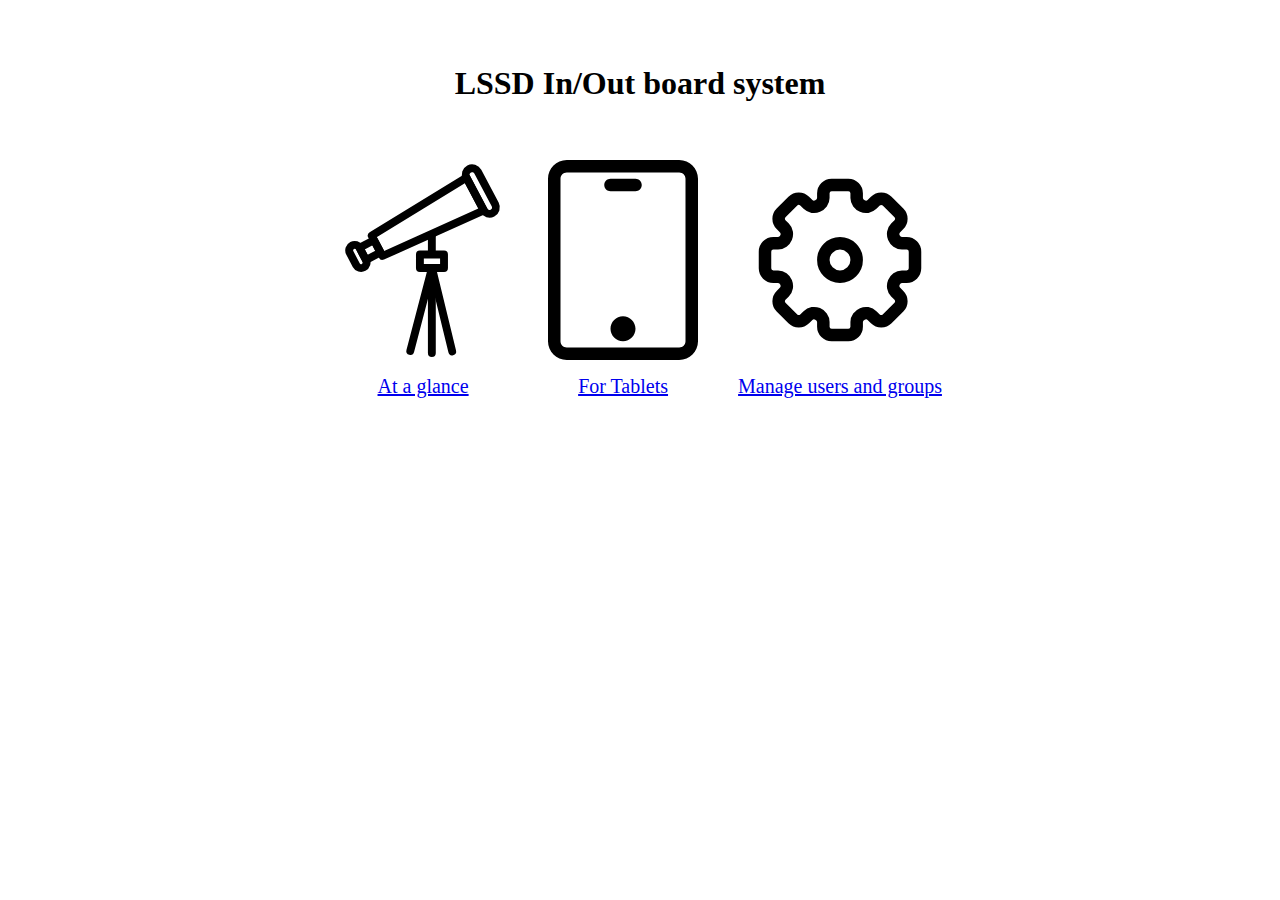
<file: Frontend/wwwroot/index.html>
<meta charset="utf-8"/>
<html>
	<head>
		<!-- Tell Safari that this is an App, not a website -->
    	<meta name="apple-mobile-web-app-capable" content="yes">
    	<meta name="viewport" content="user-scalable=1.0,initial-scale=1.0,minimum-scale=1.0,maximum-scale=1.0">
    	<meta name="format-detection" content="telephone=no">
    	<meta name="apple-mobile-web-app-status-bar-style" content="black" />

        <!-- Prevent caching -->
        <meta http-equiv="cache-control" content="max-age=0" />
        <meta http-equiv="cache-control" content="no-cache" />
        <meta http-equiv="expires" content="0" />
        <meta http-equiv="expires" content="Tue, 01 Jan 1980 1:00:00 GMT" />
        <meta http-equiv="pragma" content="no-cache" />

    	<link rel="stylesheet" href="https://use.fontawesome.com/releases/v5.7.2/css/all.css" integrity="sha384-fnmOCqbTlWIlj8LyTjo7mOUStjsKC4pOpQbqyi7RrhN7udi9RwhKkMHpvLbHG9Sr" crossorigin="anonymous">
    	<link href="CSS/main.css" rel="stylesheet" />
    	<script src="JS/jquery-3.7.1.min.js"></script>
    	<script src="JS/AppleLinkFix.js"></script>
        <script src="JS/js.cookie.js"></script>
    	<script src="JS/LSSDInOutAPI.js"></script>
        <script src="JS/ipad_inout_functions.js"></script>
    	<script src="JS/ipad_autostart.js"></script>

	</head>
	<body>
		<br/><br/>
		<div style="display: flex; flex-wrap: wrap; justify-content: center;">
			<H1>LSSD In/Out board system</H1>
		</div>
		<br/><br/>
		<div style="display: flex; flex-wrap: wrap; justify-content: center;">
				
			<div class="main_menu_tile">
					<img class="main_menu_icon" src="img/human.svg">
					<a class="main_menu_button" href="human/index.html">At a glance</a>
				</div>

				<div class="main_menu_tile">
					<img class="main_menu_icon" src="img/tablet.svg">
					<a class="main_menu_button" href="tablet/index.html">For Tablets</a>
				</div>

				<!--
				<div class="main_menu_tile">
					<img class="main_menu_icon" src="img/my.svg">
					<a class="main_menu_button" href="updater/index.html">Update my status</a>
				</div>				
				-->
				
				<div class="main_menu_tile">
					<img class="main_menu_icon" src="img/settings.svg">
					<a class="main_menu_button" href="user_manager/index.html">Manage users and groups</a>
				</div>
		</div>
	</body>
</html>
</file>
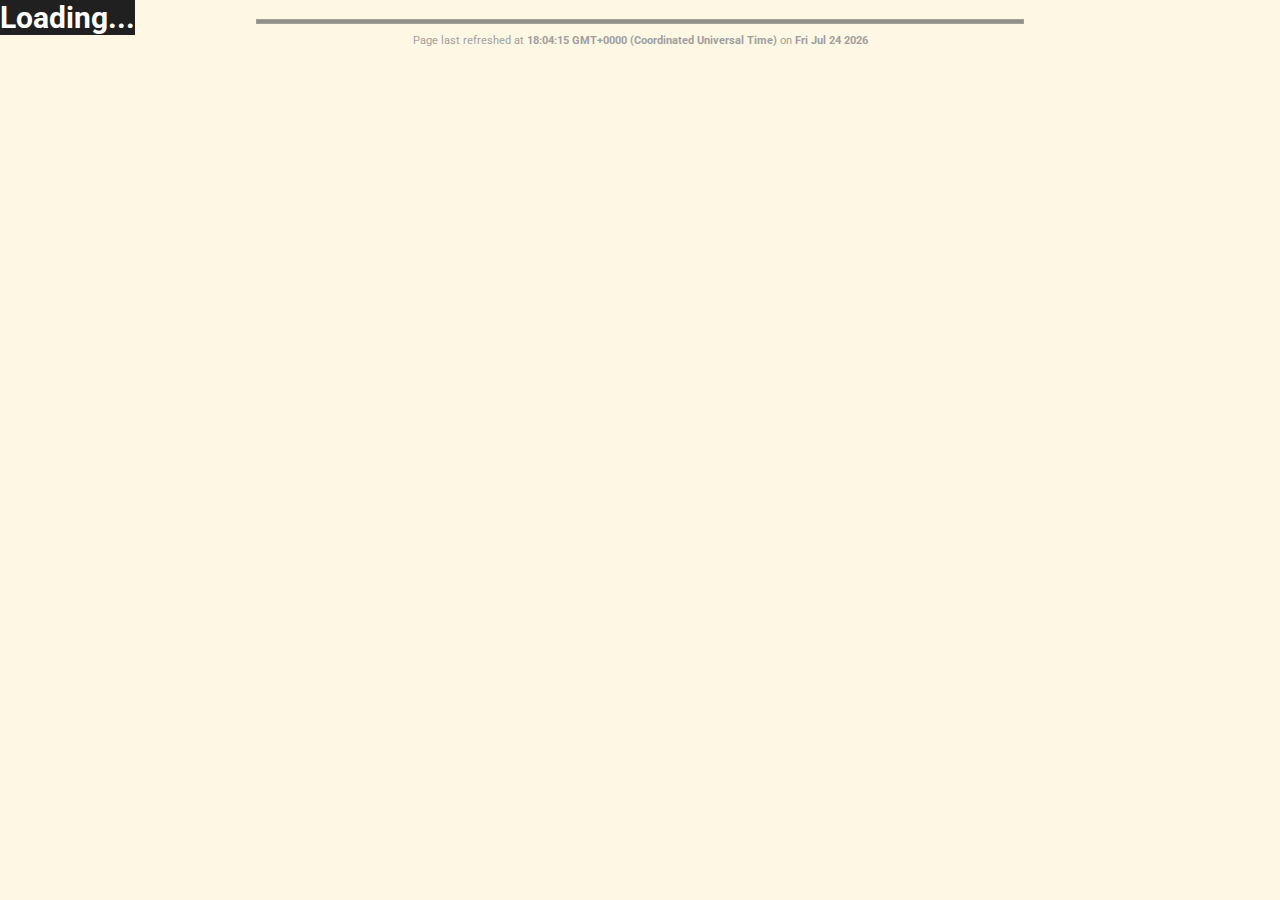
<file: Frontend/wwwroot/tablet/index.html>
<meta charset="utf-8"/>
<html>
	<head>
		<!-- Tell Safari that this is an App, not a website -->
    	<meta name="apple-mobile-web-app-capable" content="yes">
    	<meta name="viewport" content="user-scalable=1.0,initial-scale=1.0,minimum-scale=1.0,maximum-scale=1.0">
    	<meta name="format-detection" content="telephone=no">
    	<meta name="apple-mobile-web-app-status-bar-style" content="black" />

        <!-- Prevent caching -->
        <meta http-equiv="cache-control" content="max-age=0" />
        <meta http-equiv="cache-control" content="no-cache" />
        <meta http-equiv="expires" content="0" />
        <meta http-equiv="expires" content="Tue, 01 Jan 1980 1:00:00 GMT" />
        <meta http-equiv="pragma" content="no-cache" />

    	<link rel="stylesheet" href="https://use.fontawesome.com/releases/v5.7.2/css/all.css" integrity="sha384-fnmOCqbTlWIlj8LyTjo7mOUStjsKC4pOpQbqyi7RrhN7udi9RwhKkMHpvLbHG9Sr" crossorigin="anonymous">
    	
    	<script src="../JS/jquery-3.7.1.min.js"></script>
    	<script src="../JS/AppleLinkFix.js"></script>
        <script src="../JS/js.cookie.js"></script>
    	<script src="../JS/LSSDInOutAPI.js"></script>

        <script src="inout_tablet_functions.js"></script>
    	<script src="autostart.js"></script>
		<link href="tablet.css" rel="stylesheet" />

	</head>
	<body>
		<div class="ipad_sized_page_container">
			<div id="watchdog_reload_warning_message" class="pop_up_window_curtains">
				<div class="pop_up_window">
					<p>
						It looks like this page hasn't been refreshed in a while, and it might be out of date.
					</p>
					<br />
					<a href="index.html" class="pop_up_window_button">PUSH ME TO RELOAD</a><br /><br />
				</div>
			</div>
            <div id="loading" class="loading_text"><i class="fas fa-cog fa-spin"></i> Loading...<div class="status_log" id="status_log"></div></div>
            <div id="title_bar" class="title_bar noselect hidden">
                <div class="title_bar_text" onclick="onclick_TitleBar()">
				    <i class="fa fa-filter"></i>&nbsp;
                    <div id="lblFilterBy">All People</div>
                </div>
                <div id="mnuFilterSelect" class="title_bar_menu hidden">
                </div>
            </div>
			<div id="user_list"></div>
			<br />
			<div class="reload_timer_bar">
				<div class="reload_timer_bar_progress"></div>
			</div>
			<div class="footer">
				Page last refreshed at
				<div class="pop_up_details_field" id="last_refresh_time"></div>
				on <div class="pop_up_details_field" id="last_refresh_date"></div>
			</div>
		</div>
	</body>
</html>
</file>
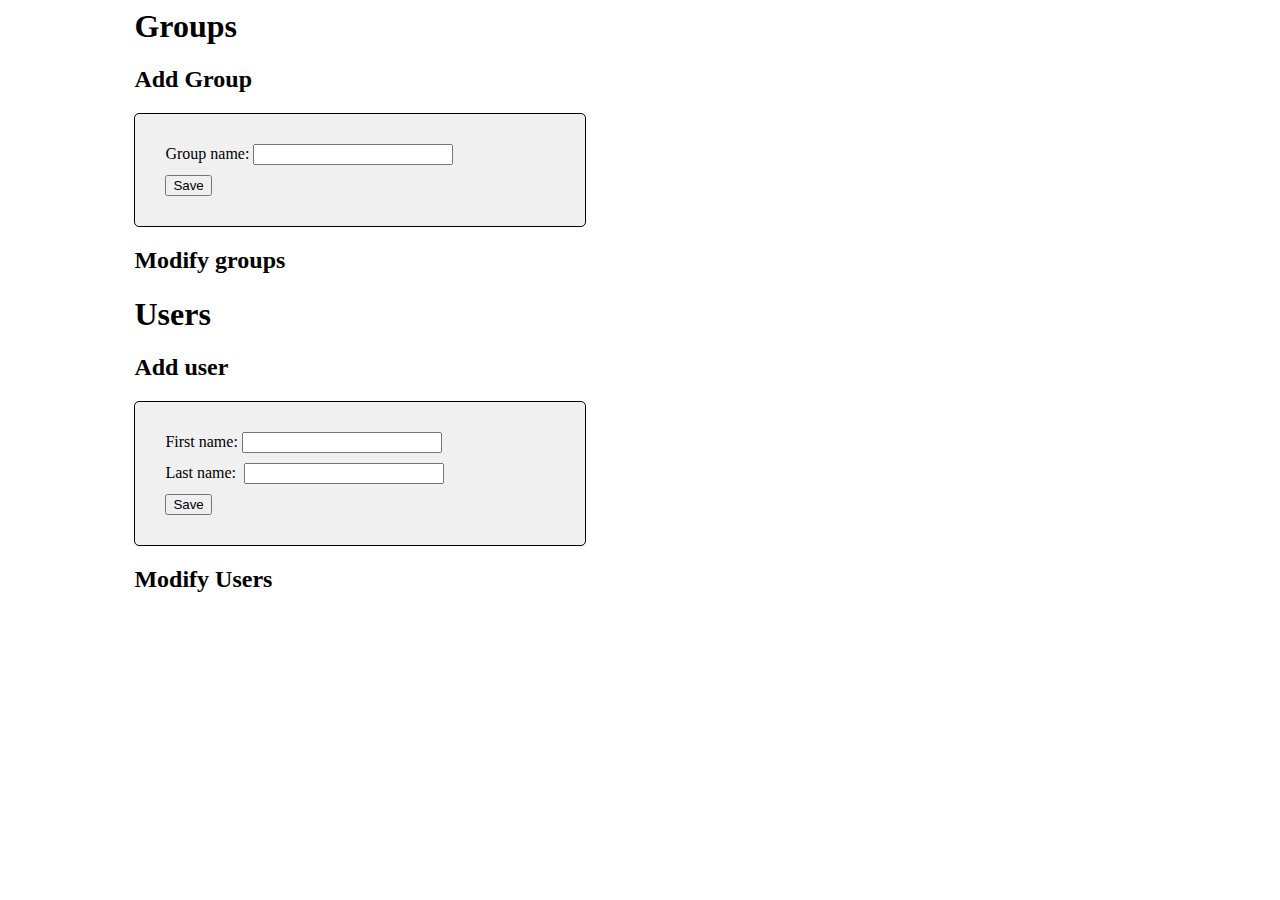
<file: Frontend/wwwroot/user_manager/index.html>
<meta charset="utf-8"/>
<html>
	<head>
		<!-- Tell Safari that this is an App, not a website -->
    	<meta name="apple-mobile-web-app-capable" content="yes">
    	<meta name="viewport" content="user-scalable=1.0,initial-scale=1.0,minimum-scale=1.0,maximum-scale=1.0">
    	<meta name="format-detection" content="telephone=no">
    	<meta name="apple-mobile-web-app-status-bar-style" content="black" />

        <!-- Prevent caching -->
        <meta http-equiv="cache-control" content="max-age=0" />
        <meta http-equiv="cache-control" content="no-cache" />
        <meta http-equiv="expires" content="0" />
        <meta http-equiv="expires" content="Tue, 01 Jan 1980 1:00:00 GMT" />
        <meta http-equiv="pragma" content="no-cache" />

    	<link rel="stylesheet" href="https://use.fontawesome.com/releases/v5.7.2/css/all.css" integrity="sha384-fnmOCqbTlWIlj8LyTjo7mOUStjsKC4pOpQbqyi7RrhN7udi9RwhKkMHpvLbHG9Sr" crossorigin="anonymous">

    	<script src="../JS/jquery-3.7.1.min.js"></script>
    	<script src="../JS/AppleLinkFix.js"></script>
        <script src="../JS/js.cookie.js"></script>
    	<script src="../JS/LSSDInOutAPI.js"></script>

        <script src="user_manager_functions.js"></script>
    	<script src="autostart.js"></script>
        <link href="user_manager.css" rel="stylesheet" />

	</head>
	<body>
        <div id="person_modal" style="display: none;" >
            <input type="hidden" id="person_modal_personid" class="person_modal_text_box">
            <div class="modal_form_row">
                First name: <input type="text" id="person_modal_first_name" class="person_modal_text_box">
            </div>
            <div class="modal_form_row">
                Last name: <input type="text" id="person_modal_last_name" class="person_modal_text_box">
            </div>
            <br/>
            <div class="modal_form_row">
                <b>Groups</b><br/>
                <div id="person_modal_group_list"></div>
            </div>
            <br/>
            <div class="modal_form_row">
                <b>Add Group</b><br/>
                <select id="person_modal_group_select">
                </select>
                <button onclick="modal_group_add_button()">Add</button>
            </div>
            <br/>
            <div class="modal_form_row">
                <button onclick="save_person_modal()">Save</button>
                <button onclick="delete_person()" style="color: red;">DELETE USER</button>
                <button onclick="hide_person_modal()">Cancel</button>
            </div>
        </div>
        <div id="group_modal" style="display: none;" >
            <input type="hidden" id="group_modal_groupid" class="person_modal_text_box">
            <div class="modal_form_row">
                Group name: <input type="text" id="group_modal_group_name" class="person_modal_text_box">
            </div>
            <br/>
            <div class="modal_form_row">
                <b>Members</b><br/>
                <div id="group_modal_member_list"></div>
            </div>
            <br/>
            <div class="modal_form_row">
                <button onclick="save_group_modal()">Save</button>
                <button onclick="delete_group()">DELETE GROUP</button>
                <button onclick="hide_group_modal()">Cancel</button>
            </div>
        </div>

        <div class="page_container">
            <h1>Groups</h1>
            <h2>Add Group</h2>
            <div class="add_new_item_form">
                <div class="modal_form_row">
                    Group name:&nbsp;<input type="text" id="new_group_name" class="person_modal_text_box">
                </div>
                <div class="modal_form_row">
                    <button onclick="add_new_group()">Save</button>
                </div>
            </div>
            <h2>Modify groups</h2>
            <div id="group_list"></div>


            <H1>Users</H1>
            <h2>Add user</h2>
            <div class="add_new_item_form">
                <div class="modal_form_row">
                    First name:&nbsp;<input type="text" id="new_person_first_name" class="person_modal_text_box">
                </div>
                <div class="modal_form_row">
                    Last name:&nbsp;&nbsp;<input type="text" id="new_person_last_name" class="person_modal_text_box">
                </div>
                <div class="modal_form_row">
                    <button onclick="add_new_person()">Save</button>
                </div>
            </div>
            <H2>Modify Users</H2>
            <div id="user_list"></div>


        </div>
        <br/><br/><br/>
	</body>
</html>
</file>
<file: Frontend/wwwroot/CSS/main.css>
.main_menu_icon {
    max-width: 200px;
    max-height: 200px;
}

.main_menu_tile {
    text-align: center;
}

.main_menu_button {
    margin: 15px; 
    display: block; 
    text-align: center;
    font-size: 125%;
}
</file>
<file: Frontend/wwwroot/tablet/tablet.css>
@import url('https://fonts.googleapis.com/css?family=Roboto:400,500,700,900');

/* 
	Color themes I'm playing with
	Solarized: bg: rgb(253, 247, 227), fg: #4f5b66;
*/


/* *********************************************************************** */
/* * Page elements                                                       * */
/* *********************************************************************** */
body {
	padding: 0;
	margin: 0;
	color:  #253545;
	background-color: rgb(253, 247, 227);	
    font-family: 'Roboto', sans-serif;
}


.ipad_sized_page_container {	
    width: 768px;
    margin-left: auto;
    margin-right: auto;
}

@media only screen and (max-width: 800px) {
	.ipad_sized_page_container {
	    height: 1024px;
	    overflow: scroll;
	}
}

.loading_text {	
	font-size: 30px;
	font-weight: bold;
	text-align: center;
	background-color: #202020;
	color: white;
	position: absolute;
	top: 0;
	left: 0;
	z-index: 999;
}

.status_log {
	font-size: 8pt;
	text-align: left;
}

/* *********************************************************************** */
/* * Person list                                                         * */
/* *********************************************************************** */
.person {
	margin: 5px;
	padding: 0;	
	padding-bottom: 5px;
	position: relative;
	min-height: 102px;
	border-bottom: 1px solid rgb(200,200,200);
}

.person_name {
	display: table-cell;
	height: 100px;
	font-size: 40px;
	vertical-align: middle;
	padding-left: 10px;
	font-weight: 500;
}

/* *********************************************************************** */
/* * Person in / out buttons                                             * */
/* *********************************************************************** */

.person_buttons {
	box-sizing: border-box;
	position: absolute;
	background-color: #444444;
	right: 0;
	top: 0;
	display: inline-block;
	border: 2px solid black	;
	border-radius: 7px;
	margin: 0;
	padding: 0;		
	z-index: 10;
	-moz-box-shadow:    inset 0 0 10px #000000;
   	-webkit-box-shadow: inset 0 0 10px #000000;
   	box-shadow:         inset 0 0 10px #000000;
}

.person_button {
	box-sizing: border-box;
	color: black;
	display: inline-block;
	font-weight: 900;	
	border-radius: 5px;	
}

.person_button_dim {
	color: #606060;
}

.person_button_active {
	background-color: rgba(255,255,255,1);
	opacity: 1;
}

.person_button_contents {
	display: table-cell;
	width: 100px;
	font-size: 35px;
	height: 100px;
	vertical-align: middle;
	text-align: center;
}

.person_button_busy {
	opacity: 1;
	background-color: rgba(255,0,0,0.25);
	color: rgba(255,0,0);
}

.checkmark {
	color: green;
	font-size: 175%;
}

.rotate {
	-webkit-animation: rotation 1s infinite linear;
}


@-webkit-keyframes rotation {
	from {
			-webkit-transform: rotate(0deg);
	}
	to {
			-webkit-transform: rotate(359deg);
	}
}

/* *********************************************************************** */
/* * Slide out options bars                                              * */
/* *********************************************************************** */

.slide_out_options_bar {	
	z-index: 20;
	border: 0;
	border: 2px solid #949085;
	padding: 0;
	margin-top: -2px;
	padding-bottom: 10px;	
	background-color: #ede7d6;
	color: black;	
	width: 100%;
	border-radius: 8px 0 8px 8px ;
}

.slide_out_options_bar_section {
	margin-top: 10px;
	box-sizing: border-box;		
	height: 100px;
	width: 100%;
	display: flex;
	align-items: center;
	padding: 5px;
}

.slide_out_options_bar_section_content { 
	box-sizing: border-box;
 	text-align: right; 
	font-size: 30px;
	padding: 0;
 	width: 100%;
}

.button_small_text {
	font-size: 14pt !important;
}

.options_bar_button {
	border: 1px solid rgba(0,0,0,0.3);	
	background-color: rgba(255,255,255,1);
	color: black;
	display: inline-block;
	margin-right: 10px;
	font-weight: 900;
	border-radius: 8px;
}

.noselect {
  -webkit-touch-callout: none; /* iOS Safari */
    -webkit-user-select: none; /* Safari */
     -khtml-user-select: none; /* Konqueror HTML */
       -moz-user-select: none; /* Firefox */
        -ms-user-select: none; /* Internet Explorer/Edge */
            user-select: none; /* Non-prefixed version, currently
                                  supported by Chrome and Opera */
}

.options_bar_button_contents {
	display: table-cell;
	width: 100px;
	font-size: 30px;
	height: 100px;
	vertical-align: middle;
	text-align: center;
}

.options_bar_button_open {	
	color: #E5E9F0;
}

.options_bar_buttons_open {
	
}

.hidden {
	display: none;
}

.set_button {
	text-align: center;
	border: 2px solid green;
	color: green;
	background-color: #88C674;
}

.set_button_contents {
	width: 200px;	
}

.custom_status_input {	
	padding: 0;	
	height: 100px;
	border: 1px solid black;
	width: 100%;
	display: inline;
	vertical-align: top;
	font-size: 30px;
}

.control_days_input {
	margin: 10px;
	margin-top: 0;
	padding: 0;
	margin-right: 15px;
	height: 100px;
	border: 1px solid black;
	width: 100px;
	text-align: center;
	display: inline;
	vertical-align: top;
	font-size: 30px;
}

/* *********************************************************************** */
/* * Title / Filter bar styles                                           * */
/* *********************************************************************** */

.filter_button {
	position: absolute;
	top: 0;
	right: 0;
	padding: 5px;
}

.title_bar_text {
	font-size: 20px;
	padding: 10px;	
}

.filter_icon {
	width: 25px;
	height: 25px;
}

.title_bar {
	position: relative;
	min-height: 30px;	
	margin-bottom: 5px;
	background-color: #949085;	
	color: #ede7d6;
	font-weight: 700;
}

#lblFilterBy {
	display: inline;
}

.title_bar_menu {
	margin: 2px;
	border-radius: 5px;
	padding: 3px;
}

.filter_option {
	padding: 15px;
	margin-bottom: 3px;
	background-color: #ede7d6;
	color: black;
	border-radius: 5px;
	font-size: 25px;
	font-weight: 700;
}

/* *********************************************************************** */
/* * Animated timerbar													 * */
/* *********************************************************************** */

.reload_timer_bar {	
	box-sizing: border-box;
	border: 1px solid #A0A0A0;
	width: 100%;
	height: 5px;
	float: right;
}

.reload_timer_bar_progress {
	height: 100%;
	width: 100%;
    background-color: #949085;
    animation: progressBar 300s ease-in-out;
    animation-fill-mode:both; 
}

@keyframes progressBar {
  0% { width: 0; }
  100% { width: 100%; }
}

/* *********************************************************************** */
/* * Page reload watchdog    											 * */
/* *********************************************************************** */

.pop_up_window_curtains {
	width: 100%;
	height: 100%;
	background-color: rgba(0,0,0,0.7);
	position: absolute;
	top: 0;
	left: 0;
	z-index: 999;
	display: none;
}

.pop_up_window {
	width: 400px;
	border: 2px solid black;
	background-color: rgba(255,0,0,0.8);
	color: white;	
	position: absolute;
	left: 184px;
	top: 100px;
	box-sizing: border-box;
	font-weight: bold;
	padding: 25px;
	font-size: 16pt;
	text-align: center;
	border-radius: 5px;
}

.pop_up_window_button {
	border: 1px solid white;
	padding: 10px;
	font-size: 16pt;
	font-weight: bold;
	text-decoration: none;
	color: inherit;
	background-color: rgba(255,255,255,0.1);
	border-radius: 5px;
}

.pop_up_details {
	font-size: 10pt;
	font-weight: normal;
}

.pop_up_details_field {
	display: inline;
	font-weight: bold;
}

.footer {
	font-size: 8pt;
	text-align: center;
	color: #A0A0A0;
	margin-top: 15px;
}
</file>
<file: Frontend/wwwroot/user_manager/user_manager.css>
.page_container {
    margin-left: auto;
    margin-right: auto;
    width: 80%;    
}

.person {
    width: 100%; 
    padding: 2px;
    margin: 3px;
}

.person_name {
    color: blue;
    text-decoration: underline;
    cursor:pointer;
}

#user_list {
    display: grid;
    grid-template-columns: 33% 33% 33%;
}

.add_new_item_form {
    background: #f0f0f0;
    border: 1px solid black;
    border-radius: 5px;
    padding: 25px;
    min-width: 300px;
    max-width: 400px;
}

#person_modal {
    position: fixed;
    top: calc(50% - 250px);
    left: calc(50% - 250px);
    background: #f0f0f0;
    border: 1px solid black;
    border-radius: 5px;
    padding: 25px;
    min-width: 300px;
    min-height: 200px;
}

#group_modal {
    position: fixed;
    top: calc(50% - 250px);
    left: calc(50% - 250px);
    background: #f0f0f0;
    border: 1px solid black;
    border-radius: 5px;
    padding: 25px;
    min-width: 300px;
    min-height: 200px;
}

.modal_form_row {
    width: 100%;
    padding: 5px;
}

.person_modal_text_box {
    width: 200px;
}

.user_modal_group_remove_link {
    font-size: 80%;
    vertical-align: super;    
    display: inline;
    color: blue;
}
</file>
